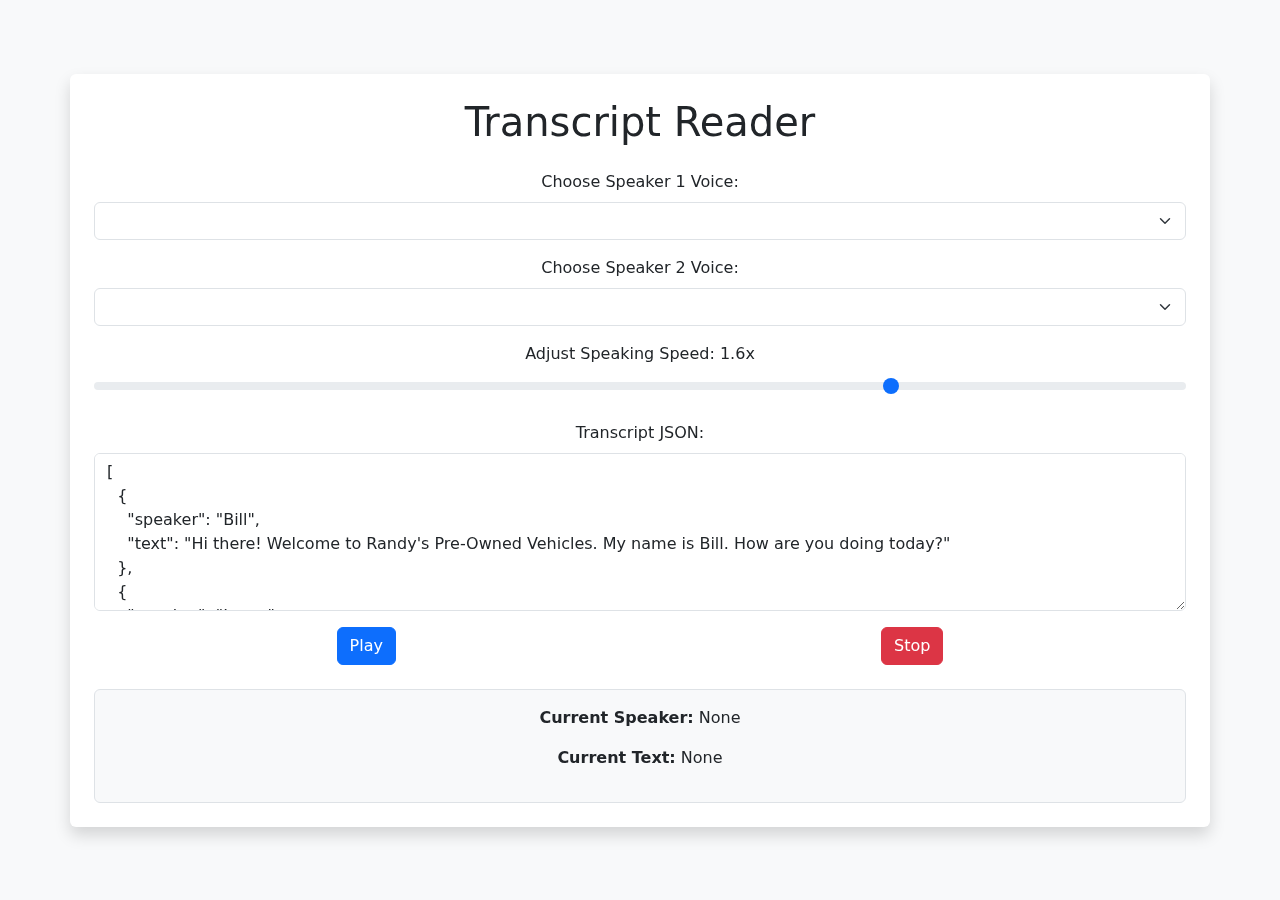
<file: demos/transcript-reader/index.html>
<!DOCTYPE html>
<html lang="en">
<head>
    <meta charset="UTF-8">
    <meta name="viewport" content="width=device-width, initial-scale=1.0">
    <title>Transcript Reader</title>
    <link href="https://cdn.jsdelivr.net/npm/bootstrap@5.3.3/dist/css/bootstrap.min.css" rel="stylesheet" integrity="sha384-QWTKZyjpPEjISv5WaRU9OFeRpok6YctnYmDr5pNlyT2bRjXh0JMhjY6hW+ALEwIH" crossorigin="anonymous">
</head>
<body class="d-flex justify-content-center align-items-center vh-100 bg-light">

    <div class="container text-center bg-white p-4 rounded shadow">
        <h1 class="mb-4">Transcript Reader</h1>

        <div class="mb-3">
            <label for="speaker1" class="form-label">Choose Speaker 1 Voice:</label>
            <select id="speaker1" class="form-select"></select>
        </div>

        <div class="mb-3">
            <label for="speaker2" class="form-label">Choose Speaker 2 Voice:</label>
            <select id="speaker2" class="form-select"></select>
        </div>

        <div class="mb-3">
            <label for="speedSlider" class="form-label">Adjust Speaking Speed: <span id="speedValue">1.6x</span></label>
            <input type="range" id="speedSlider" class="form-range" min="0.5" max="2.0" step="0.1" value="1.6">
        </div>

        <div class="mb-3">
            <label for="transcript" class="form-label">Transcript JSON:</label>
            <textarea id="transcript" class="form-control" rows="6"></textarea>
        </div>

        <div class="d-flex justify-content-around">
            <button id="playPauseBtn" class="btn btn-primary">Play</button>
            <button id="stopBtn" class="btn btn-danger">Stop</button>
        </div>

        <div id="output" class="mt-4 p-3 bg-light border rounded">
            <p><strong>Current Speaker:</strong> <span id="currentSpeaker">None</span></p>
            <p><strong>Current Text:</strong> <span id="currentText">None</span></p>
        </div>
    </div>

    <script src="https://cdn.jsdelivr.net/npm/bootstrap@5.3.3/dist/js/bootstrap.bundle.min.js" integrity="sha384-YvpcrYf0tY3lHB60NNkmXc5s9fDVZLESaAA55NDzOxhy9GkcIdslK1eN7N6jIeHz" crossorigin="anonymous"></script>

    <script>
        const speaker1Dropdown = document.getElementById('speaker1');
        const speaker2Dropdown = document.getElementById('speaker2');
        const transcriptTextarea = document.getElementById('transcript');
        const playPauseButton = document.getElementById('playPauseBtn');
        const stopButton = document.getElementById('stopBtn');
        const speedSlider = document.getElementById('speedSlider');
        const speedValue = document.getElementById('speedValue');
        const currentSpeakerOutput = document.getElementById('currentSpeaker');
        const currentTextOutput = document.getElementById('currentText');

        let voices = [];
        let utteranceIndex = 0;
        let utterances = [];
        let isPlaying = false;

        const defaultTranscript = JSON.stringify([
            { speaker: "Bill", text: "Hi there! Welcome to Randy's Pre-Owned Vehicles. My name is Bill. How are you doing today?" },
            { speaker: "Jenny", text: "I'm good, thanks. Just looking for a family car." },
            { speaker: "Bill", text: "Great! I can help with that. Are you looking for a specific type of vehicle, or are you open to options?" },
            { speaker: "Jenny", text: "I’m looking for a 4-door, 5-passenger vehicle. I’ve got a husband and two kids, one of them still in a car seat, so I need enough room for that. Also, I need a trunk that can fit a large stroller." },
            { speaker: "Bill", text: "Got it. Any other preferences? Maybe a mileage limit?" },
            { speaker: "Jenny", text: "Yeah, I don’t want anything with over 80,000 miles." },
            { speaker: "Bill", text: "Understood. I have a few vehicles in mind that would be perfect for your needs. Let me show you a couple of options." },
            { speaker: "Bill", text: "This is a 2018 Honda Accord with 65,000 miles. It’s a great family car—plenty of space in the back for a car seat and passengers. The trunk is spacious, so it should easily fit your stroller. Plus, Honda is known for its reliability." },
            { speaker: "Bill", text: "Here’s a 2017 Toyota Camry with 72,000 miles. It also offers ample space for your family and gear, and it’s within your mileage limit. The Camry is another solid choice, especially if you’re looking for a balance of comfort and efficiency." },
            { speaker: "Jenny", text: "They both look good. Can I test drive the Accord?" },
            { speaker: "Bill", text: "Absolutely! Let’s take it for a spin." },
            { speaker: "Bill", text: "So, what did you think? Does the Accord feel like the right fit for your family?" },
            { speaker: "Jenny", text: "Yeah, it feels good. I like the space and how it handles." },
            { speaker: "Bill", text: "Fantastic! If you’re ready, we can head inside and get started on the paperwork. We also have some financing options that could make this even more affordable." },
            { speaker: "Jenny", text: "Sounds good. Let’s do it." },
            { speaker: "Bill", text: "Congratulations on your new car! You’ve made a great choice. We’ll take care of the final details, and you’ll be on the road in no time. If you have any questions or need anything, just let us know. We’ll also follow up to make sure everything is going smoothly." },
            { speaker: "Jenny", text: "Thanks, Bill. I appreciate it." },
            { speaker: "Bill", text: "My pleasure. Drive safely, and enjoy your new ride!" }
        ], null, 2);

        transcriptTextarea.value = defaultTranscript;

		function populateVoiceList() {
			voices = speechSynthesis.getVoices().filter(x => x.lang == "en-US");

			speaker1Dropdown.innerHTML = '';
			speaker2Dropdown.innerHTML = '';

			let employeeVoiceIndex = 0;
			let customerVoiceIndex = 1;

			voices.forEach((voice, i) => {
				const option1 = document.createElement('option');
				option1.textContent = `${voice.name} (${voice.lang})`;
				option1.value = i;
				speaker1Dropdown.appendChild(option1);

				const option2 = document.createElement('option');
				option2.textContent = `${voice.name} (${voice.lang})`;
				option2.value = i;
				speaker2Dropdown.appendChild(option2);

				if (voice.name === "Microsoft Andrew Online (Natural) - English (United States)") {
					employeeVoiceIndex = i;
				}

				if (voice.name === "Microsoft Jenny Online (Natural) - English (United States)") {
					customerVoiceIndex = i;
				}
			});

			speaker1Dropdown.selectedIndex = employeeVoiceIndex;
			speaker2Dropdown.selectedIndex = customerVoiceIndex;
		}

        populateVoiceList();
        speechSynthesis.onvoiceschanged = populateVoiceList;

        function createUtterancesFromTranscript() {
            utterances = [];
            utteranceIndex = 0;

            const transcript = JSON.parse(transcriptTextarea.value);
			let speaker1 = null;

            transcript.forEach((line) => {
				if (!speaker1) {
					speaker1 = line.speaker;
				}
			
				let isFirstSpeaker = false;
				if (line.speaker === speaker1) {
					isFirstSpeaker = true;
				}
			
                const msg = new SpeechSynthesisUtterance();
                msg.text = line.text;
                msg.voice = isFirstSpeaker ? voices[speaker1Dropdown.value] : voices[speaker2Dropdown.value];
                msg.volume = isFirstSpeaker ? 1 : .9;
                msg.rate = parseFloat(speedSlider.value);
                msg.pitch = isFirstSpeaker ? 1 : 1.4;
                msg.lang = 'en';

                msg.onend = () => {
                    if (isPlaying) {
                        utteranceIndex++;
                        if (utteranceIndex < utterances.length) {
                            speakCurrentUtterance();
                        } else {
                            reset();
                        }
                    }
                };

                utterances.push({ speaker: line.speaker, text: line.text, msg });
            });
        }

		function speakCurrentUtterance() {
			if (utteranceIndex < utterances.length) {
				const currentUtterance = utterances[utteranceIndex];
				currentSpeakerOutput.textContent = currentUtterance.speaker;
				currentTextOutput.textContent = currentUtterance.text;

				// Set the rate to the current speedSlider value
				currentUtterance.msg.rate = parseFloat(speedSlider.value);
				
				speechSynthesis.speak(currentUtterance.msg);
			}
		}

        function togglePlayPause() {
            if (isPlaying) {
                speechSynthesis.pause();
                playPauseButton.textContent = 'Play';
            } else {
                if (speechSynthesis.paused) {
                    speechSynthesis.resume();
                } else {
                    createUtterancesFromTranscript();
                    speakCurrentUtterance();
                }
                playPauseButton.textContent = 'Pause';
            }
            isPlaying = !isPlaying;
        }

        function stop() {
            isPlaying = false;
            speechSynthesis.cancel();
            reset();
        }

        function reset() {
            utteranceIndex = 0;
            playPauseButton.textContent = 'Play';
            currentSpeakerOutput.textContent = 'None';
            currentTextOutput.textContent = 'None';
        }

		speedSlider.addEventListener('input', () => {
			speedValue.textContent = `${speedSlider.value}x`;
			
			if (isPlaying && speechSynthesis.speaking) {
				// Update the rate of the currently speaking utterance
				speechSynthesis.pause();
				utterances[utteranceIndex].msg.rate = parseFloat(speedSlider.value);
				speechSynthesis.resume();
			}
		});

        playPauseButton.addEventListener('click', togglePlayPause);
        stopButton.addEventListener('click', stop);
    </script>
</body>
</html>
</file>
